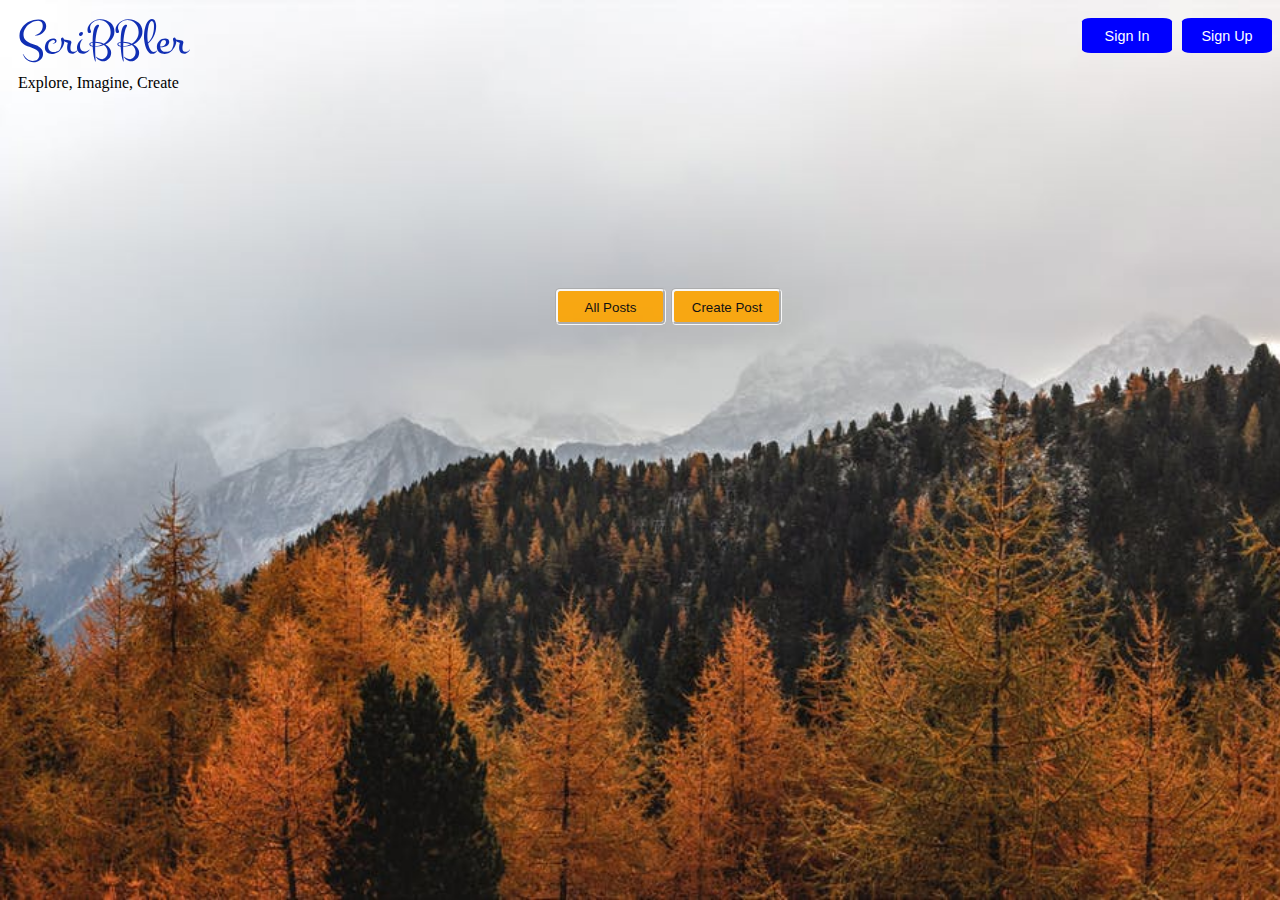
<file: index.html>
<!DOCTYPE html>
<html lang="en">
  <head>
    <meta charset="UTF-8" />
    <meta http-equiv="X-UA-Compatible" content="IE=edge" />
    <meta name="viewport" content="width=device-width, initial-scale=1.0" />
    <title>Scribbler</title>
    <link rel="stylesheet" href="./style/index.css" />
    <link rel="stylesheet" href="./style/common.css" />
    <link
      href="https://fonts.googleapis.com/css?family=Montez&display=swap"
      rel="stylesheet"
    />
    <link
      rel="stylesheet"
      href="https://cdnjs.cloudflare.com/ajax/libs/font-awesome/4.7.0/css/font-awesome.min.css"
    />
  </head>
  <body>
    <div class="header">
      <input class="topButtons" id="modalBTN" type="button" value="Sign Up" />
      <input class="topButtons" id="modalBTN2" type="button" value="Sign In" />
      <a id="pageTitle" class="logo-title">ScriBBler</a>
      <p class="middleText">Explore, Imagine, Create</p>
    </div>
    <!--Modul for Sign up-->
    <div id="simpleModal" class="modal">
      <div class="modal-content">
        <span id="closeBtn">&times;</span>
        <p id="content">Get started</p>
        <hr />
        <form>
          <label for="">Name</label>
          <input type="text" placeholder="Enter Your name" id="name" required />
          <label> Username</label>
          <input
            type="text"
            placeholder="Enter your username"
            id="username"
            required
          />
          <label> Password</label>
          <input
            type="password"
            placeholder="Enter your password"
            id="password"
            required
          />
          <label>confirm password</label>
          <input
            type="text"
            placeholder="Enter your username"
            id="check"
            required
          />
          <button
            style="position: relative; left: 0%; top: 10%; width: 221%"
            onclick="fetchData(name,username,password,check)"
          >
            Sign Up
          </button>
        </form>
      </div>
    </div>
    <!--Modul for Sign in-->
    <div id="simpleModal2" class="modal">
      <div class="modal-content2">
        <span id="closeBtn2">&times;</span>
        <p id="content">Welcome Back!</p>
        <hr />
        <form>
          <label> Username</label>
          <input
            type="text"
            placeholder="Enter your username"
            id="username1"
            required
          />
          <label> Password</label>
          <input
            type="password"
            placeholder="Enter your password"
            id="password1"
            required
          />
          <button
            style="position: relative; left: 0%; top: 10%; width: 221%"
            onclick="fetchData2(username1,password1)"
          >
            Sign In
          </button>
        </form>

        <h4>Not a member?</h4>
        <a href="#simpleModal" id="anchor1">Sign up</a>
      </div>
    </div>
    <!--Modul for create post-->
    <button id="All">All Posts</button>
    <button id="Create">Create Post</button>

    <div id="simpleModal3" class="modal">
      <div class="modal-content3">
        <span id="closeBtn3">&times;</span>
        <p id="content">Pen Your Post</p>
        <hr id="line" />
        <form>
          <label>Title</label>
          <input
            type="text"
            placeholder="Enter title of your post"
            id="contentTitle"
            required
          />
          <label>Contents</label>
          <textarea
            id="contents"
            placeholder="Enter the contents of your post"
            cols="100"
            rows="18"
            required
          ></textarea>
          <button
            style="
              margin: 2.5% 60%;
              width: 100px;
              padding: 4px;
              font-size: 100%;
              position: relative;
              display: flex;
              align-items: center;
              justify-content: center;
              left: 317%;
              top: 10%;
            "
            onclick="fetchData3(contentTitle,contents)"
          >
            Create
          </button>
        </form>
      </div>
    </div>
  </body>
  <script src="./scripts/index.js"></script>
</html>
</file>
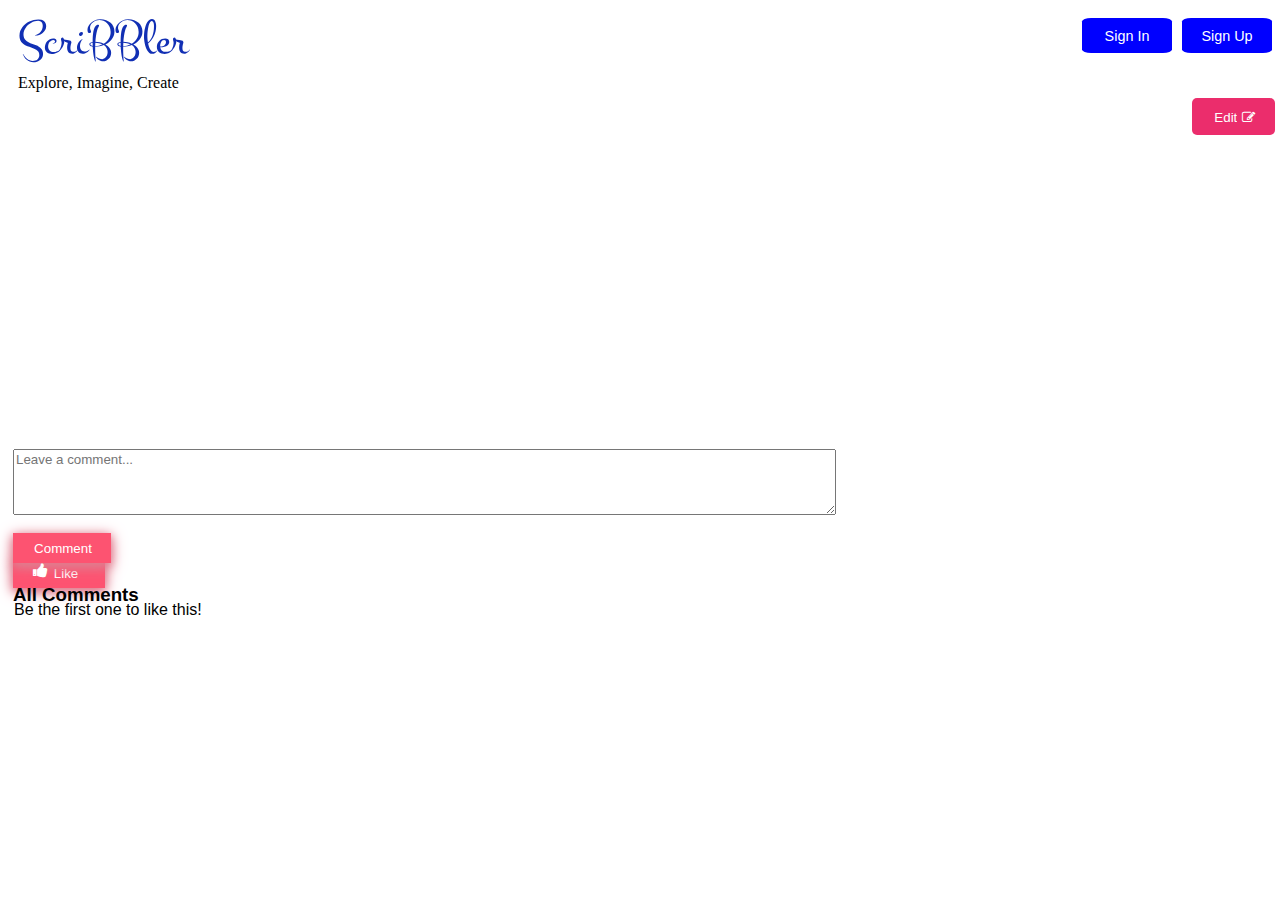
<file: html/post.html>
<!DOCTYPE html>
<html lang="en">
  <head>
    <meta charset="UTF-8" />
    <meta http-equiv="X-UA-Compatible" content="IE=edge" />
    <meta name="viewport" content="width=device-width, initial-scale=1.0" />
    <title>Scribbler</title>
    <link rel="stylesheet" href="../style/common.css" />
    <link rel="stylesheet" href="../style/post.css" />

    <link
      href="https://fonts.googleapis.com/css?family=Montez&display=swap"
      rel="stylesheet"
    />
    <link
      rel="stylesheet"
      href="https://cdnjs.cloudflare.com/ajax/libs/font-awesome/4.7.0/css/font-awesome.min.css"
    />
  </head>
  <body>
    <div class="header">
      <input class="topButtons" id="modalBTN" type="button" value="Sign Up" />
      <input class="topButtons" id="modalBTN2" type="button" value="Sign In" />
      <a id="pageTitle" class="logo-title">ScriBBler</a>
      <p class="middleText">Explore, Imagine, Create</p>
    </div>

    <!--Modul for Sign up-->
    <div id="simpleModal" class="modal">
      <div class="modal-content">
        <span id="closeBtn">&times;</span>
        <p id="content">Get started</p>
        <hr />
        <form>
          <label for="">Name</label>
          <input type="text" placeholder="Enter Your name" id="name" required />
          <label> Username</label>
          <input
            type="text"
            placeholder="Enter your username"
            id="username"
            required
          />
          <label> Password</label>
          <input
            type="password"
            placeholder="Enter your password"
            id="password"
            required
          />
          <label>confirm password</label>
          <input
            type="text"
            placeholder="Enter your username"
            id="check"
            required
          />
          <button
            style="position: relative; left: 0%; top: 10%; width: 221%"
            onclick="fetchData(name,username,password,check)"
          >
            Sign Up
          </button>
        </form>
      </div>
    </div>

    <!--Modul for Sign in-->
    <div id="simpleModal2" class="modal">
      <div class="modal-content2">
        <span id="closeBtn2">&times;</span>
        <p id="content">Welcome Back!</p>
        <hr />
        <form>
          <label> Username</label>
          <input
            type="text"
            placeholder="Enter your username"
            id="username1"
            required
          />
          <label> Password</label>
          <input
            type="password"
            placeholder="Enter your password"
            id="password1"
            required
          />
          <button
            style="position: relative; left: 0%; top: 10%; width: 221%"
            onclick="fetchData2(username1,password1)"
          >
            Sign In
          </button>
        </form>

        <h4>Not a member?</h4>
        <a href="#simpleModal" id="anchor1">Sign up</a>
      </div>
    </div>

    <!--This is the content part where all the data will be available about the post-->
    <div class="post-container">
      <div
        class="heading-content"
        id="edit-heading"
        contenteditable="false"
      ></div>
      <div class="author">
        <div class="author-name"></div>
        <div>
          <button
            style="background-color: rgb(233, 23, 93); width: auto"
            id="edit-button"
            type="button"
            class="btn btn-danger"
            onclick="onEdit()"
          >
            Edit<i
              class="fa fa-edit"
              style="
                padding-left: 5px;
                color: white;
                background-color: rgb(233, 23, 93);
              "
            ></i>
          </button>
        </div>
      </div>
      <div
        class="post-content"
        id="edit-contenttext"
        contenteditable="false"
      ></div>
    </div>

    <!--Like Section-->
    <div id="likeFormat">
      <i style="color: white" class="fa fa-thumbs-up" id="thumbs"></i>
      <input type="button" id="likeButton" value="Like" />
      <div id="changeTheContent">Be the first one to like this!</div>
    </div>

    <!--Comment Section-->
    <div id="commentSection">
      <textarea
        id="textArea"
        placeholder="Leave a comment..."
        cols=""
        rows="4px"
        spellcheck="true"
      ></textarea>
      <br />
      <input type="button" id="commentbutton" value="Comment" />
      <h3 style="position: relative; top: 2px; left: 13px">All Comments</h3>
      <div></div>
      <ul
        style="
          list-style-type: none;
          width: 65%;
          background: lightgray;
          position: relative;
          left: 13px;
          top: -20px;
        "
      >
        <li style="position: relative; left: -58px" id="output"></li>
      </ul>
    </div>
  </body>

  <script src="../scripts/common.js"></script>
  <script src="../scripts/post.js"></script>
</html>
</file>
<file: style/index.css>
* {
  box-sizing: border-box;
  font-family: "Lucida Sans", "Lucida Sans Regular", "Lucida Grande",
    "Lucida Sans Unicode", Geneva, Verdana, sans-serif;
}
body {
  background-image: url("../images/background.jpg");
  background-repeat: no-repeat;
  background-attachment: fixed;
  background-size: cover;
}
</file>
<file: style/common.css>
* {
  font-family: "Lucida Sans", "Lucida Sans Regular", "Lucida Grande",
    "Lucida Sans Unicode", Geneva, Verdana, sans-serif;
}
button {
  background-color: #4caf50;
  color: white;
  padding: 14px 20px;
  margin: 8px 0;
  border: none;
  cursor: pointer;
  opacity: 0.9;
  text-align: center;
  position: relative;
  top: -20px;
  height: 31px;
  position: relative;
  top: -98px;
  height: 37px;
  width: 306px;
  left: -123px;
  border-radius: 5px;
}
button:hover {
  opacity: 1;
}
input.topButtons {
  width: 90px;
  height: 35px;
  padding: 1px;
  cursor: pointer;
  font-weight: 500;
  font-size: 90%;
  background: #0000ff;
  color: #fff;
  float: right;
  border-radius: 10%;
  position: relative;
  left: 10px;

  margin: 10px 10px 0px 0px;
  font-family: Arial, Helvetica, sans-serif;
}
label {
  white-space: nowrap;
}
.logo-title {
  font-family: "Montez", cursive;
  font-size: 50px;
  color: #112fb4;
  margin: auto;
  text-decoration: none;
  margin: 10px 10px 0px 10px;
}
h1 {
  text-align: center;
  font-family: "Abel", sans-serif;
}
.middleText {
  font-family: "Marck Script", cursive;
  margin-top: 0;
  margin: 0 0 0px 10px;
}

.modal {
  display: none;
  position: fixed;
  height: 100%;
  width: 100%;
  background-color: rgb(0, 0, 0, 0.5);
  top: 0;
  left: 0;
  overflow: auto;
  z-index: 1;
}

#anchor1 {
  top: 262px;
  position: absolute;
  left: 180px;
  text-decoration: none;
  color: blue;
}
h4 {
  position: absolute;
  top: 240px;
  left: 52px;
}
.modal-content {
  background-color: white;
  max-height: 66vh;
  margin: 5% auto;
  position: absolute;
  top: 0;
  padding: 11%;
  box-shadow: 0 5px 8px 0 rgb(0 0 0 / 20%), 0 7px 20px 0 rgb(0 0 0 / 20%);
  animation-name: modal;
  animation-duration: 0.5s;
  border-radius: 10px;
  width: 2vw;
  left: 39%;
}
.modal-content2 {
  background-color: white;
  height: 18px;
  width: 200px;
  margin: 5% auto;
  position: relative;
  top: 0;
  padding: 11%;
  box-shadow: 0 5px 8px 0 rgba(0, 0, 0, 0.2), 0 7px 20px 0 rgba(0, 0, 0, 0.2);
  animation-name: modal;
  animation-duration: 0.5s;
  border-radius: 10px;
}
.modal-content3 {
  background-color: white;
  margin: 5% auto;
  position: absolute;
  top: 0;
  padding: 11%;
  box-shadow: 0 5px 8px 0 rgb(0 0 0 / 20%), 0 7px 20px 0 rgb(0 0 0 / 20%);
  animation-name: modal;
  animation-duration: 0.5s;
  border-radius: 10px;
  height: 520px;
  width: 1100px;
  left: 10%;
}
#closeBtn,
#closeBtn2,
#closeBtn3 {
  float: right;
  font-size: 30px;
  cursor: pointer;
  position: absolute;
  top: 0;
  right: 10px;
}
input {
  width: 285px;
  height: 34px;
  background-color: lightgray;
  border: none;
  border-radius: 3px;
}
#content {
  position: absolute;
  font-size: 22px;
  color: grey;
  top: -13px;
  left: 10px;
  font-family: "Franklin Gothic Medium", "Arial Narrow", Arial, sans-serif;
}
#contents {
  color: black;
  background-color: lightgray;
  width: 1086px;
  border-radius: 6px;
}
hr {
  position: relative;
  top: -113px;
  width: 286px;
  left: -143px;
}
form {
  display: flex;
  flex-direction: column;
  position: relative;
  top: -111px;
  right: 143px;
  gap: 11px;
  width: 129px;
}

label {
  width: 100px;
}

#All {
  position: relative;
  top: 188px;
  left: 547px;
  width: 93px;
  padding: 13px;
  color: black;
  border-width: 2px;
  border: groove;
  width: 111px;
  border-color: white;
  padding: 9px;
  background-color: orange;
}
#All {
  position: relative;
  top: 188px;
  left: 547px;
  width: 93px;
  padding: 13px;
  color: black;
  border-width: 2px;
  border: groove;
  width: 111px;
  border-color: white;
  padding: 9px;
  background-color: orange;
}
#Create {
  position: relative;
  top: 188px;
  left: 548px;
  padding: 13px;
  background-color: orange;
  color: black;
  border-width: 2px;
  border: groove;
  width: 111px;
  border-color: white;
  padding: 9px;
}
#contentTitle {
  width: 1092px;
  position: relative;
  left: -3px;
}
#line {
  width: 1093px;
  position: relative;
  left: -145px;
}
@keyframes modal {
  from {
    opacity: 0;
  }
  to {
    opacity: 1;
  }
}
</file>
<file: style/post.css>
* {
  font-family: "Lucida Sans", "Lucida Sans Regular", "Lucida Grande",
    "Lucida Sans Unicode", Geneva, Verdana, sans-serif;
}
body {
  overflow: scroll;
}
#likeButton {
  width: 92px;
  position: relative;
  left: -1px;
  padding-right: 0px;
  background: #fd5371;
  padding-left: 14px;
  color: white;
  box-shadow: 0px 3px 15px #e07d8f, 0px 3px 10px #e07d8f;
  height: 30px;
  border-radius: 0%;
  cursor: pointer;
}
#thumbs {
  color: white;
  position: absolute;
  top: 7%;
  left: 10%;
  z-index: 1;
}
#likeFormat {
  display: grid;
  gap: 13px;
  position: absolute;
  top: 62%;

  left: 14px;
}
textarea {
  width: 64.6%;
  position: relative;
  left: 13px;
}
#commentbutton {
  width: 98px;
  position: relative;
  left: 13px;
  background: #fd5371;
  padding-left: 8px;
  color: white;
  box-shadow: 0px 3px 15px #e07d8f, 0px 3px 10px #e07d8f;
  height: 30px;
  border-radius: 0%;
  cursor: pointer;
}
#commentSection {
  display: grid;
  position: relative;
  top: 304px;
  right: 8px;
}
#context {
  background-color: white;
  padding: 10px;
  width: 95%;
  margin-left: 35px;
  margin-top: 10px;
}
#edit-button {
  position: relative;
  left: 93.7%;
  width: 82px;
  top: -2px;
  padding-left: 22px;
  padding-top: 12px;
}
#edit-heading {
  font-weight: bolder;
  display: flex;
  align-items: center;
  justify-content: center;
}

button {
  background-color: #4caf50;
  color: white;
  padding: 14px 20px;
  margin: 8px 0;
  border: none;
  cursor: pointer;
  opacity: 0.9;
  text-align: center;
  position: relative;
  top: -20px;
  height: 31px;
  position: relative;
  top: -98px;
  height: 37px;
  width: 306px;
  left: -123px;
  border-radius: 5px;
}
button:hover {
  opacity: 1;
}
input.topButtons {
  width: 90px;
  height: 35px;
  padding: 1px;
  cursor: pointer;
  font-weight: 500;
  font-size: 90%;
  background: #0000ff;
  color: #fff;
  float: right;
  border-radius: 10%;
  position: relative;
  left: 10px;

  margin: 10px 10px 0px 0px;
  font-family: Arial, Helvetica, sans-serif;
}
label {
  white-space: nowrap;
}
.logo-title {
  font-family: "Montez", cursive;
  font-size: 50px;
  color: #112fb4;
  margin: auto;
  text-decoration: none;
  margin: 10px 10px 0px 10px;
}
h1 {
  text-align: center;
  font-family: "Abel", sans-serif;
}
.middleText {
  font-family: "Marck Script", cursive;
  margin-top: 0;
  margin: 0 0 0px 10px;
}

.modal {
  display: none;
  position: fixed;
  height: 100%;
  width: 100%;
  background-color: rgb(0, 0, 0, 0.5);
  top: 0;
  left: 0;
  overflow: auto;
  z-index: 1;
}

#anchor1 {
  top: 262px;
  position: absolute;
  left: 180px;
  text-decoration: none;
  color: blue;
}
h4 {
  position: absolute;
  top: 240px;
  left: 52px;
}
.modal-content {
  background-color: white;
  max-height: 20vh;
  margin: 5% auto;
  position: absolute;
  top: 0;
  padding: 11%;
  box-shadow: 0 5px 8px 0 rgb(0 0 0 / 20%), 0 7px 20px 0 rgb(0 0 0 / 20%);
  animation-name: modal;
  animation-duration: 0.5s;
  border-radius: 10px;
  width: 2px;
  left: 39%;
}
.modal-content2 {
  background-color: white;
  height: 18px;
  width: 7px;
  margin: 5% auto;
  position: relative;
  top: 0;
  padding: 11%;
  box-shadow: 0 5px 8px 0 rgb(0 0 0 / 20%), 0 7px 20px 0 rgb(0 0 0 / 20%);
  animation-name: modal;
  animation-duration: 0.5s;
  border-radius: 10px;
}
#closeBtn,
#closeBtn2 {
  float: right;
  font-size: 30px;
  cursor: pointer;
  position: absolute;
  top: 0;
  right: 10px;
}
input {
  width: 285px;
  height: 34px;
  background-color: lightgray;
  border: none;
  border-radius: 3px;
}
#content {
  position: absolute;
  font-size: 22px;
  color: grey;
  top: -13px;
  left: 10px;
  font-family: "Franklin Gothic Medium", "Arial Narrow", Arial, sans-serif;
}
#contents {
  color: black;
  background-color: lightgray;
  width: 1086px;
  border-radius: 6px;
}
hr {
  position: relative;
  top: -113px;
  width: 286px;
  left: -143px;
}
form {
  display: flex;
  flex-direction: column;
  position: relative;
  top: -111px;
  right: 143px;
  gap: 11px;
  width: 129px;
}

label {
  width: 100px;
}

#All {
  position: relative;
  top: 188px;
  left: 547px;
  width: 93px;
  padding: 13px;
  color: black;
  border-width: 2px;
  border: groove;
  width: 111px;
  border-color: white;
  padding: 9px;
  background-color: orange;
}
#All {
  position: relative;
  top: 188px;
  left: 547px;
  width: 93px;
  padding: 13px;
  color: black;
  border-width: 2px;
  border: groove;
  width: 111px;
  border-color: white;
  padding: 9px;
  background-color: orange;
}
#Create {
  position: relative;
  top: 188px;
  left: 548px;
  padding: 13px;
  background-color: orange;
  color: black;
  border-width: 2px;
  border: groove;
  width: 111px;
  border-color: white;
  padding: 9px;
}
#contentTitle {
  width: 1092px;
  position: relative;
  left: -3px;
}
#line {
  width: 1093px;
  position: relative;
  left: -145px;
}
@keyframes modal {
  from {
    opacity: 0;
  }
  to {
    opacity: 1;
  }
}
</file>
